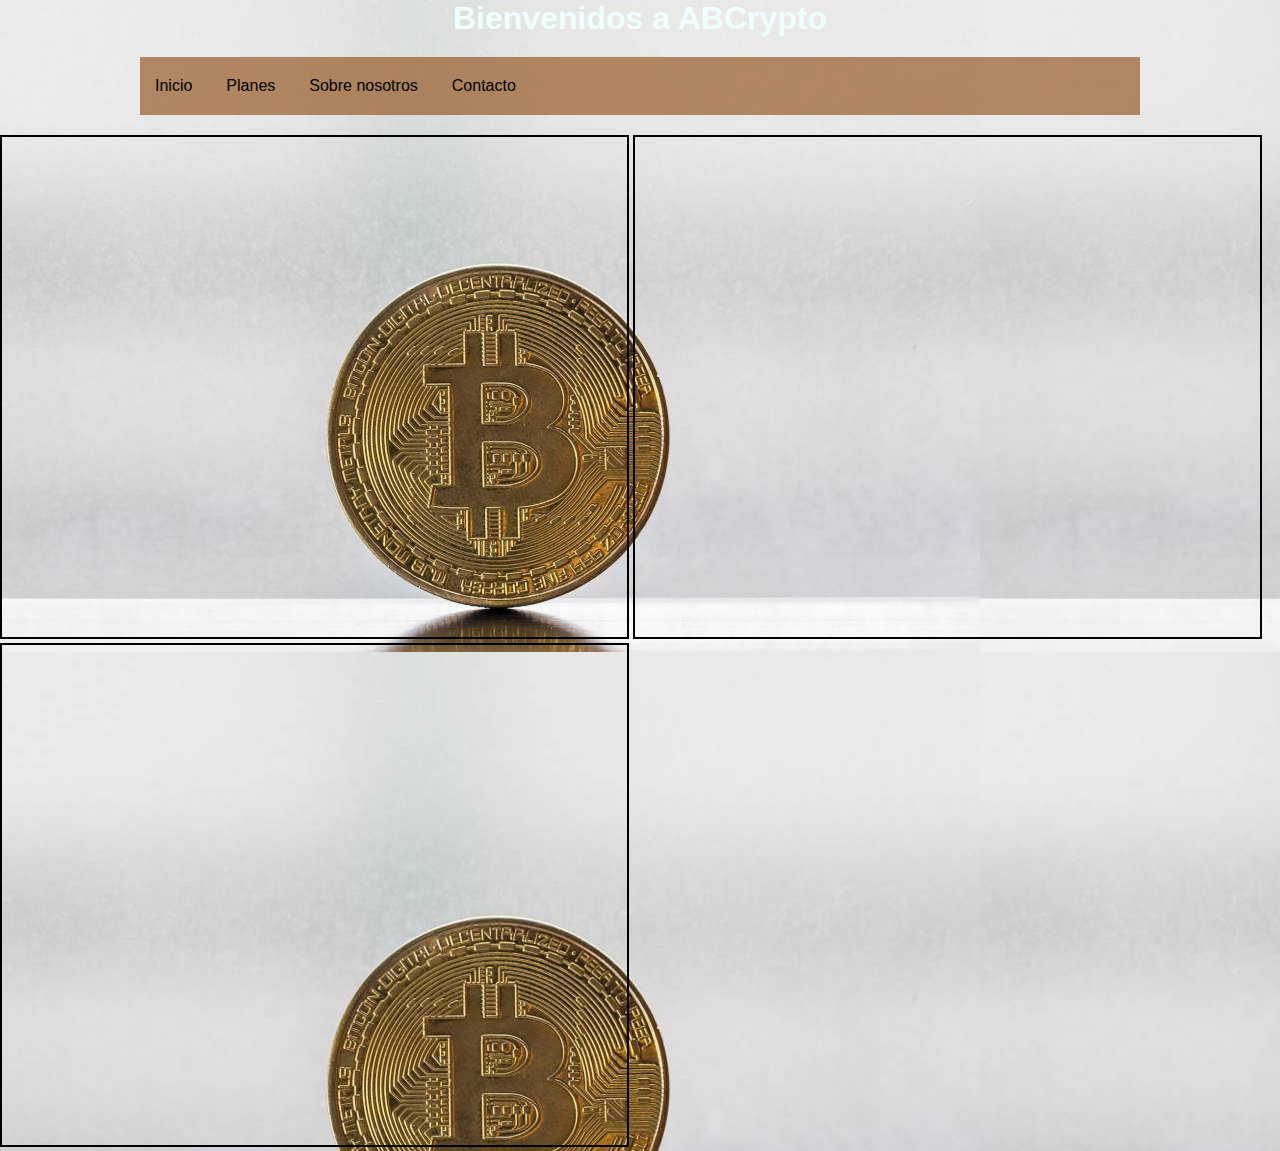
<file: index.html>
<!DOCTYPE html>
<html lang="en">
<head>
    <meta charset="UTF-8">
    <meta http-equiv="X-UA-Compatible" content="IE=edge">
    <meta name="viewport" content="width=device-width, initial-scale=1.0">
    <link rel="stylesheet" href="style.css">
    <title>ABCrypto</title>
</head>
<body>
    <header>
        <h1 class="inicio">Bienvenidos a ABCrypto</h1>
            <nav class="index-1">
                <ul class="inicio-1">
                    <li><a href="pages/inicio.html">Inicio</a></li>
                    <li><a href="pages/Planes.html">Planes</a></li>
                    <li><a href="pages/Sobre nosotros.html nosotros.html">Sobre nosotros</a></li>
                    <li><a href="pages/Contacto.html">Contacto</a></li>
                </ul>
                </div>
            </nav>
    </header>
    <iframe width="560" height="315" src="https://www.youtube.com/embed/FmtyY2hmg04" title="YouTube video player" frameborder="0" allow="accelerometer; autoplay; clipboard-write; encrypted-media; gyroscope; picture-in-picture" allowfullscreen></iframe>
    <iframe width="560" height="315" src="https://www.youtube.com/embed/ykKNxVK5yLE" title="YouTube video player" frameborder="0" allow="accelerometer; autoplay; clipboard-write; encrypted-media; gyroscope; picture-in-picture" allowfullscreen></iframe>
    <iframe width="560" height="315" src="https://www.youtube.com/embed/Yn8WGaO__ak" title="YouTube video player" frameborder="0" allow="accelerometer; autoplay; clipboard-write; encrypted-media; gyroscope; picture-in-picture" allowfullscreen></iframe>
</body>
</html>
</file>
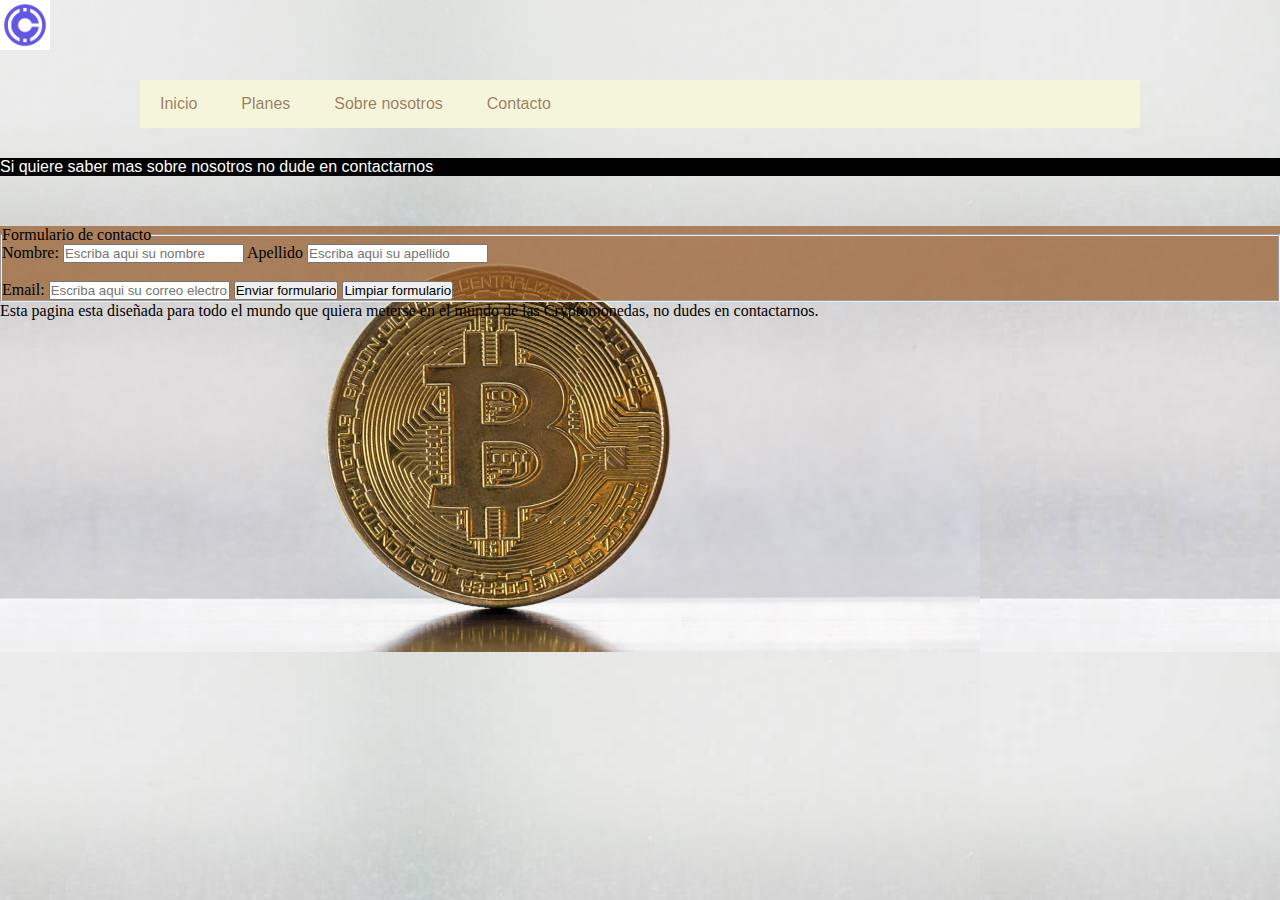
<file: pages/Contacto.html>
<!DOCTYPE html>
<html lang="en">
<head>
    <meta charset="UTF-8">
    <meta http-equiv="X-UA-Compatible" content="IE=edge">
    <meta name="viewport" content="width=device-width, initial-scale=1.0">
    <link href="https://cdn.jsdelivr.net/npm/bootstrap@5.1.3/dist/css/bootstrap.min.css" rel="stylesheet" integrity="sha384-1BmE4kWBq78iYhFldvKuhfTAU6auU8tT94WrHftjDbrCEXSU1oBoqyl2QvZ6jIW3" crossorigin="anonymous">
    <link rel="stylesheet" href="../style.css">
    <title>Contacto</title>
</head>
<body>
    <header>
        <img src="../img/logo.jpg" alt="Logo" class="logo">
        <nav class="navegacion">
            <ul class="menu">
                <li><a href="inicio.html">Inicio</a>
                    <ul class="submenu">
                        <li><a href="#">Graficos</a></li>
                        <li><a href="#">Shorts</a></li>
                        <li><a href="#">Longs</a></li>
                    </ul>
                </li>
                <li><a href="Planes.html">Planes</a></li>
                <li><a href="Sobre nosotros.html">Sobre nosotros</a></li>
                <li><a href="Contacto.html">Contacto</a></li>
            </ul>
        </nav>
    </header>
        <main>
            <div class="p-contacto">Si quiere saber mas sobre nosotros no dude en contactarnos</div>
        </main>

        <form>
            <fieldset>
                <legend>Formulario de contacto</legend>
                <label for="nombre_apellido">Nombre:</label>
                <input type="text" name="nombre" placeholder="Escriba aqui su nombre">
                <label for="nombre_apellido">Apellido</label>
                <input type="text" name="apellido" placeholder="Escriba aqui su apellido">
                <br>
                <br>
                <label for="Email">Email:</label>
                <input type="text" name="Email" placeholder="Escriba aqui su correo electronico">
                <input type="submit" value="Enviar formulario"> 
                <input type="reset" value="Limpiar formulario">
            </fieldset>
        </form>

        <footer>
            <div>Esta pagina esta diseñada para todo el mundo que quiera meterse en el mundo de las Cryptomonedas, no dudes en contactarnos.</div>
        </footer>
        <script src="https://cdn.jsdelivr.net/npm/bootstrap@5.1.3/dist/js/bootstrap.bundle.min.js" integrity="sha384-ka7Sk0Gln4gmtz2MlQnikT1wXgYsOg+OMhuP+IlRH9sENBO0LRn5q+8nbTov4+1p" crossorigin="anonymous"></script>
</body>
</html>
</file>
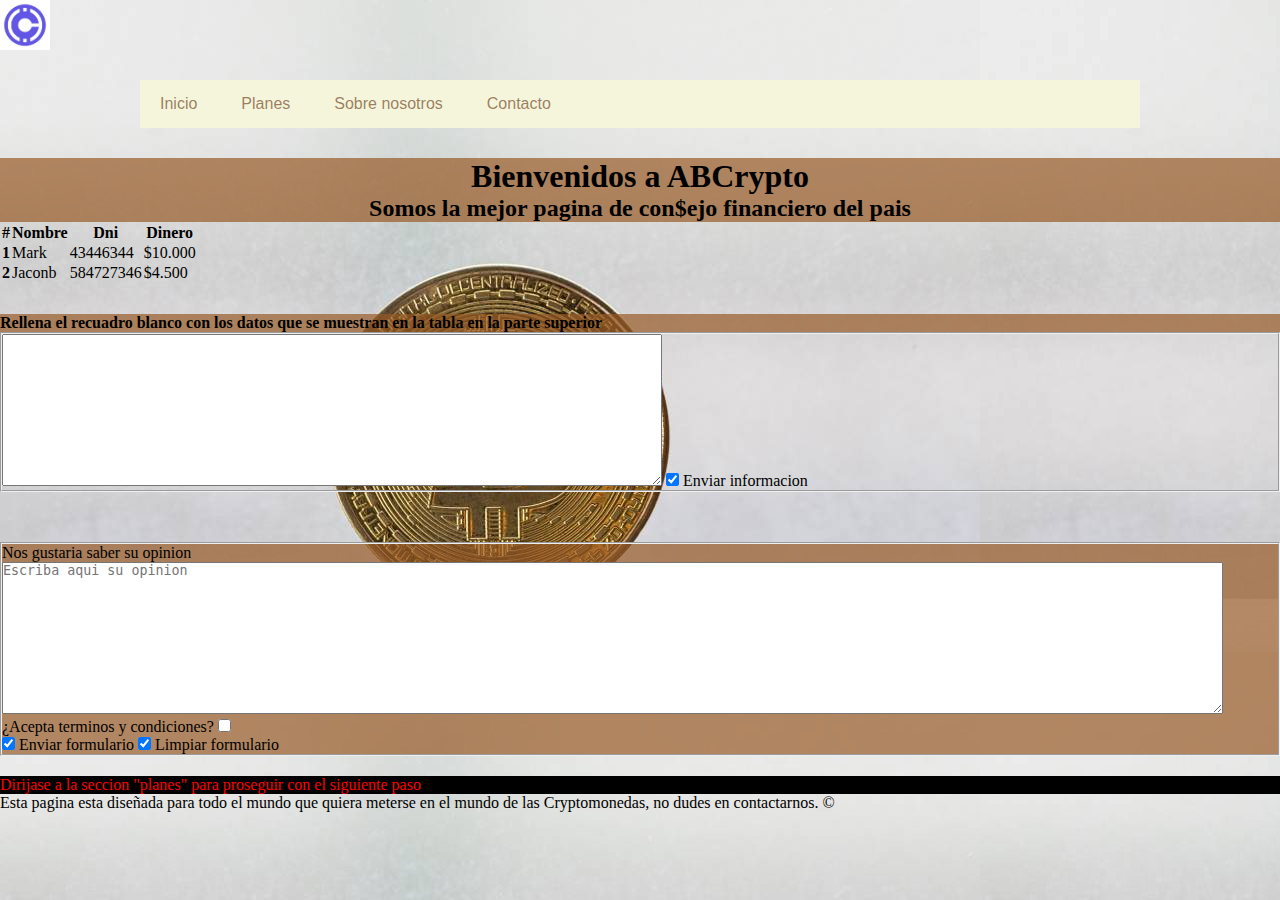
<file: pages/inicio.html>
<!DOCTYPE html>
<html lang="en">

<head>
    <meta charset="UTF-8">
    <meta http-equiv="X-UA-Compatible" content="IE=edge">
    <meta name="viewport" content="width=device-width, initial-scale=1.0">
    <link href="https://cdn.jsdelivr.net/npm/bootstrap@5.1.3/dist/css/bootstrap.min.css" rel="stylesheet"
        integrity="sha384-1BmE4kWBq78iYhFldvKuhfTAU6auU8tT94WrHftjDbrCEXSU1oBoqyl2QvZ6jIW3" crossorigin="anonymous">
    <link rel="stylesheet" href="../style.css">
    <title>Inicio</title>
</head>

<body>
    <header>
        <img src="../img/logo.jpg" alt="Logo" class="logo">
        <nav class="navegacion">
            <ul class="menu">
                <li><a href="inicio.html">Inicio</a>
                    <ul class="submenu">
                        <li><a href="#">Graficos</a></li>
                        <li><a href="#">Shorts</a></li>
                        <li><a href="#">Longs</a></li>
                    </ul>
                </li>
                <li><a href="Planes.html">Planes</a></li>
                <li><a href="Sobre nosotros.html">Sobre nosotros</a></li>
                <li><a href="Contacto.html">Contacto</a></li>
            </ul>
        </nav>

        <div class="main-inicio">
            <h1>Bienvenidos a ABCrypto</h1>
            <h2>Somos la mejor pagina de con$ejo financiero del pais</h2>
        </div>

        <table class="table table-dark table-hover">
            <thead>
                <tr>
                    <th scope="col">#</th>
                    <th scope="col">Nombre</th>
                    <th scope="col">Dni</th>
                    <th scope="col">Dinero</th>
                </tr>
            </thead>
            <tbody>
                <tr>
                    <th scope="row">1</th>
                    <td>Mark</td>
                    <td>43446344</td>
                    <td>$10.000</td>
                </tr>
                <tr>
                    <th scope="row">2</th>
                    <td>Jaconb</td>
                    <td>584727346</td>
                    <td>$4.500</td>
                </tr>
            </tbody>
        </table>

        <main class="main-inicio1">
            <strong>Rellena el recuadro blanco con los datos que se muestran en la tabla en la parte superior</strong>
        </main>

        <fieldset>
            <textarea name="text1" cols="80" rows="10"></textarea>
            <input type="checkbox" class="btn-check" id="btn-check-2" checked autocomplete="off">
            <label class="btn btn-primary" for="btn-check-2">Enviar informacion</label>
        </fieldset>

        <form>
            <fieldset>
                <div>Nos gustaria saber su opinion</div>
                <textarea name="text" cols="150" rows="10" placeholder="Escriba aqui su opinion"></textarea>
                <div>
                    ¿Acepta terminos y condiciones?
                    <input type="checkbox" name="check">
                </div>
                <input type="checkbox" class="btn-check" id="btn-check-2" checked autocomplete="off">
                <label class="btn btn-primary" for="btn-check-2">Enviar formulario</label>
                <input type="checkbox" class="btn-check" id="btn-check-2" checked autocomplete="off">
                <label class="btn btn-primary" for="btn-check-2">Limpiar formulario</label>
            </fieldset>
        </form>

    </header>
    <p>
        Dirijase a la seccion "planes" para proseguir con el siguiente paso
    </p>

    <footer>
        <div>Esta pagina esta diseñada para todo el mundo que quiera meterse en el mundo de las Cryptomonedas, no dudes
            en contactarnos. &copy;</div>
    </footer>
    <script src="https://cdn.jsdelivr.net/npm/bootstrap@5.1.3/dist/js/bootstrap.bundle.min.js"
        integrity="sha384-ka7Sk0Gln4gmtz2MlQnikT1wXgYsOg+OMhuP+IlRH9sENBO0LRn5q+8nbTov4+1p"
        crossorigin="anonymous"></script>
</body>

</html>
</file>
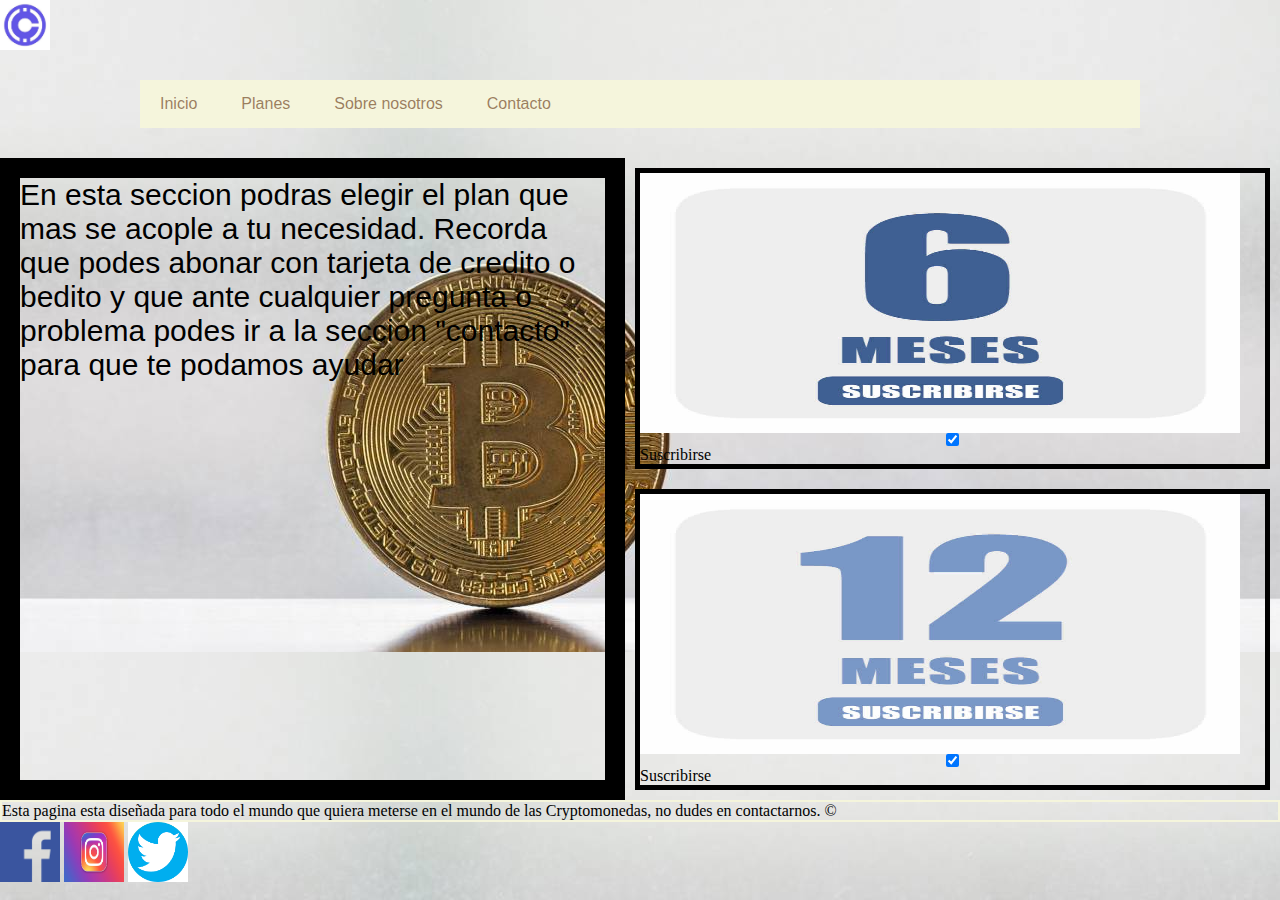
<file: pages/Planes.html>
<!DOCTYPE html>
<html lang="en">
<head>
    <meta charset="UTF-8">
    <meta http-equiv="X-UA-Compatible" content="IE=edge">
    <meta name="viewport" content="width=device-width, initial-scale=1.0">
    <link href="https://cdn.jsdelivr.net/npm/bootstrap@5.1.3/dist/css/bootstrap.min.css" rel="stylesheet" integrity="sha384-1BmE4kWBq78iYhFldvKuhfTAU6auU8tT94WrHftjDbrCEXSU1oBoqyl2QvZ6jIW3" crossorigin="anonymous">
    <link rel="stylesheet" href="../style.css">
    <title>Planes</title>
</head>
<body>
    <header>
        <img src="../img/logo.jpg" alt="Logo" class="logo">
        <nav class="navegacion">
            <ul class="menu">
                <li><a href="inicio.html">Inicio</a>
                    <ul class="submenu">
                        <li><a href="#">Graficos</a></li>
                        <li><a href="#">Shorts</a></li>
                        <li><a href="#">Longs</a></li>
                    </ul>
                </li>
                <li><a href="Planes.html">Planes</a></li>
                <li><a href="Sobre nosotros.html">Sobre nosotros</a></li>
                <li><a href="Contacto.html">Contacto</a></li>
            </ul>
        </nav>
    </header>
    <main class="gridMain">
            <div class="texto">
                En esta seccion podras elegir el plan que mas se acople a tu necesidad. Recorda que podes abonar con tarjeta de credito o bedito y que ante cualquier pregunta o problema podes ir a la seccion "contacto" para que te podamos ayudar
            </div>
            <div class="cardUno">
                <img class="plan-6" src="../img/plan-6-meses.jpg" alt="">
                <input type="checkbox" class="btn-check" id="btn-check-2" checked autocomplete="off">
                <label class="btn btn-primary" for="btn-check-2">Suscribirse</label>
            </div>
            <div class="cardDos">
                <img class="plan-12" src="../img/plan-12-meses.jpg" alt="">
                <input type="checkbox" class="btn-check" id="btn-check-2" checked autocomplete="off">
                <label class="btn btn-primary" for="btn-check-2">Suscribirse</label>
            </div>
    </main>

    <footer class="gridFooter">
        <div class="redes">
            <div class="divP">Esta pagina esta diseñada para todo el mundo que quiera meterse en el mundo de las Cryptomonedas, no dudes en contactarnos. &copy;</div>
            <img class="imgRedes" src="../img/facebook1.png" alt="">
            <img class="imgRedes" src="../img/insta3.jpg" alt="">
            <img class="imgRedes" src="../img/twitter2.png"alt="">
        </div>
    </footer>
    <script src="https://cdn.jsdelivr.net/npm/bootstrap@5.1.3/dist/js/bootstrap.bundle.min.js" integrity="sha384-ka7Sk0Gln4gmtz2MlQnikT1wXgYsOg+OMhuP+IlRH9sENBO0LRn5q+8nbTov4+1p" crossorigin="anonymous"></script>
</body>
</html>
</file>
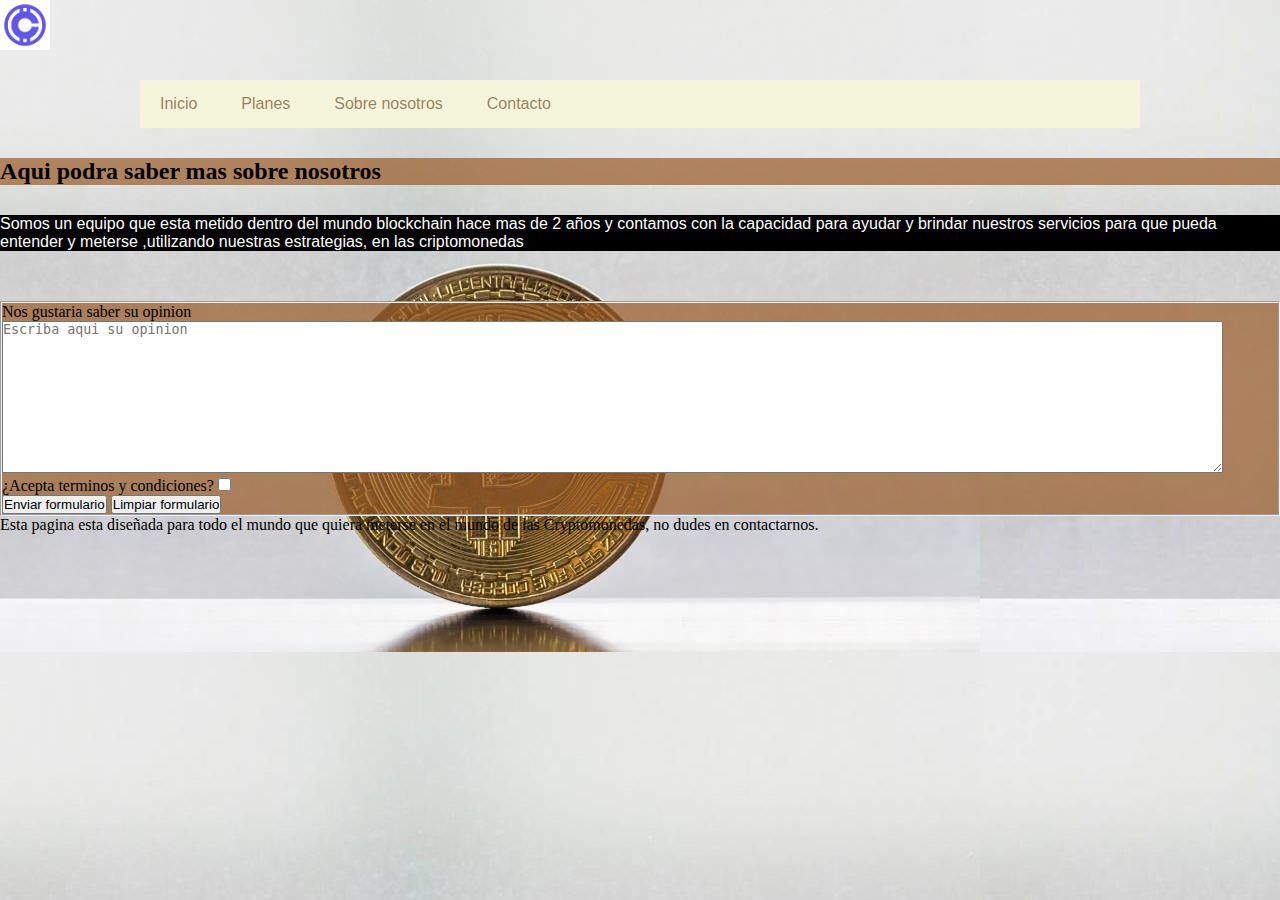
<file: pages/Sobre nosotros.html>
<!DOCTYPE html>
<html lang="en">
<head>
    <meta charset="UTF-8">
    <meta http-equiv="X-UA-Compatible" content="IE=edge">
    <meta name="viewport" content="width=device-width, initial-scale=1.0">
    <link href="https://cdn.jsdelivr.net/npm/bootstrap@5.1.3/dist/css/bootstrap.min.css" rel="stylesheet" integrity="sha384-1BmE4kWBq78iYhFldvKuhfTAU6auU8tT94WrHftjDbrCEXSU1oBoqyl2QvZ6jIW3" crossorigin="anonymous">
    <link rel="stylesheet" href="../style.css">
    <title>Document</title>
</head>
<body>
    <header>
        <img src="../img/logo.jpg" alt="Logo" class="logo">
        <nav class="navegacion">
            <ul class="menu">
                <li><a href="inicio.html">Inicio</a>
                    <ul class="submenu">
                        <li><a href="#">Graficos</a></li>
                        <li><a href="#">Shorts</a></li>
                        <li><a href="#">Longs</a></li>
                    </ul>
                </li>
                <li><a href="Planes.html">Planes</a></li>
                <li><a href="Sobre nosotros.html">Sobre nosotros</a></li>
                <li><a href="Contacto.html">Contacto</a></li>
            </ul>
        </nav>
        <div class="h2-sobrenosotros">
            <h2>Aqui podra saber mas sobre nosotros</h2>
        </div>
        <main>
            <p class="p-contacto">Somos un equipo que esta metido dentro del mundo blockchain hace mas de 2 años y contamos con la capacidad para ayudar y brindar nuestros servicios para que pueda entender y meterse ,utilizando nuestras estrategias, en las criptomonedas</p>
        </main>
        <form>
            <fieldset>
            <div>Nos gustaria saber su opinion</div>
            <textarea name="text" cols="150" rows="10" placeholder="Escriba aqui su opinion"></textarea> 
            <div>
            ¿Acepta terminos y condiciones?
            <input type="checkbox" name="check"> 
            </div>
            <input type="submit" value="Enviar formulario">
            <input type="reset" value="Limpiar formulario">
            </fieldset>
        </form>
    </header>
    <footer>
        <div>Esta pagina esta diseñada para todo el mundo que quiera meterse en el mundo de las Cryptomonedas, no dudes en contactarnos.</div>
    </footer>
</body>
</html>
</file>
<file: style.css>
*{
    padding: 0;
    margin: 0;
    text-decoration: none;
    flex-wrap: wrap;
}
.inicio{
    text-align: center;
    color: azure;
    font-family: Verdana, Geneva, Tahoma, sans-serif;
    background-image: linear-gradient(to right, black, red,);
}
.index-1{
    width: 1000px;
    margin: 20px auto;
    background-color: rgba(151, 88, 36, 0.692);
}
.inicio-1{
    list-style: none;
    display: inline-block;
}
.inicio-1 li{
    position: relative;
    display: inline-block;
}
.inicio-1 li a{
    display: block;
    padding: 20px 15px;
    color: black;
    font-family: Verdana, Geneva, Tahoma, sans-serif;
    text-decoration: none;
}
.main-inicio{
    color: black;
    background-color: rgba(151, 88, 36, 0.692);
    text-align: center;
    justify-content: center;
    display: block;
}
.navegacion{
    width: 1000px;
    margin: 30px auto;
    background-color: beige;
}
.navegacion ul{
    list-style: none;
}
.menu > li{
    position: relative;
    display: inline-block;
}
.menu > li > a{
    display: block;
    padding: 15px 20px;
    color: rgba(114, 72, 38, 0.692);
    font-family: Verdana, Geneva, Tahoma, sans-serif;
    text-decoration: none;
}
.menu li a:hover{
    color: yellow;
    transition: all .3s;
}
.submenu{
    position: absolute;
    background-color:wheat;
    display: none;
}
.submenu li a{
    display: block;
    padding: 15px;
}
.menu li:hover .submenu{
    display: block;
}
.logo{
    width: 50px;
    height: 50px;
    display: flex;
    flex-direction: row;
}
.main-inicio1{
    margin-top: 30px;
    background-color: rgba(151, 88, 36, 0.692);
}
body{
    background: url(./img/btc\ fondo.jpg);
}
form{
    background-color: rgba(151, 88, 36, 0.692);
    margin-top: 50px;
}
p{
    margin-top: 20px;
    color: red;
    background-color: black;
}
.plan-3{
    width: 600px;
    height: 260px;
    margin-right: 25px;
}
.plan-6{
    width: 600px;
    height: 260px;
    margin-right: 25px;
}
.plan-12{
    width: 600px;
    height: 260px;
    margin-right: 25px;
}
.h2-sobrenosotros{
    color: black;
    background-color: rgba(151, 88, 36, 0.692);
}
.p-contacto{
    font-family: 'Franklin Gothic Medium', 'Arial Narrow', Arial, sans-serif;
    text-decoration: none;
    background-color: black;
    margin-top: 30px;
    color: white;
}
.grid{
    display: grid;
    grid-template-areas: "nav nav"
                        "main main"
                        "main main"
                        "redes redes";
}
.gridMain{
    display: grid;
    grid-template-areas:"texto cardUno"
                        "texto cardDos"
}
.gridFooter{
    display: grid;
    grid-template-areas: "redes redes";
}
header{
    grid-area: nav;
}
main{
    grid-area: main;
}
footer{
    grid-area: footer;
}
.texto{
    grid-area: texto;
    font-size: 30px;
    font-family: Verdana, Geneva, Tahoma, sans-serif;
    border: solid black 20px;
}
.cardUno{
    grid-area: cardUno;
    display: flex;
    flex-direction: column;
    border: solid black 5px;
    margin: 10px;
}
.cardDos{
    grid-area: cardDos;
    display: flex;
    flex-direction: column;
    border: solid black 5px;
    margin: 10px;
}
.redes{
    grid-area: redes;
}
.imgRedes{
    width: 60px;
    height: 60px;
}
.divP{
    border: solid beige 2px;
}
iframe{
    border: solid black 2px;
    height: 500px;
    width: 625px;
}
@media screen and (max-width: 768px){
    .grid{
        display: grid;
        grid-template-areas:
        "nav nav"
        "main main"
        "main main"
        "redes redes";
    }
    .cardUno{
        grid-area: cardUno;
        display: flex;
        flex-direction: column;
        border: solid black 5px;
        margin: 10px;
    }
    .cardDos{
        grid-area: cardDos;
        display: flex;
        flex-direction: column;
        border: solid black 5px;
        margin: 10px;
    }
}
</file>
